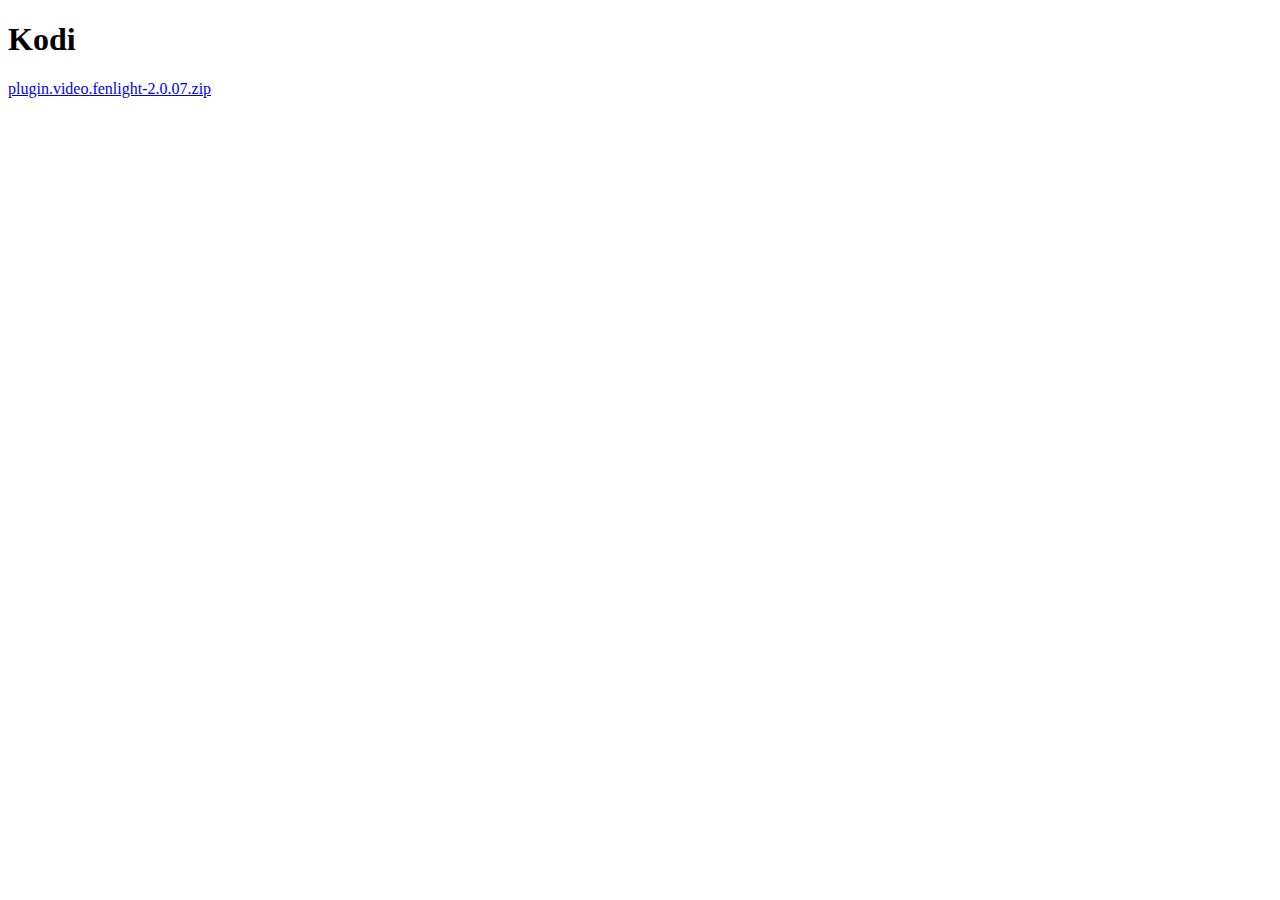
<file: kodi/index.html>
<!DOCTYPE html>
<html lang="en">
<head>
    <meta charset="UTF-8">
    <meta name="viewport" content="width=device-width, initial-scale=1.0">
    <title>Kodi</title>
</head>
<body>
    <h1>Kodi</h1>
    <p>
        <a href="plugin.video.fenlight-2.0.07.zip" download>
            plugin.video.fenlight-2.0.07.zip
        </a>
    </p>
</body>
</html>
</file>
